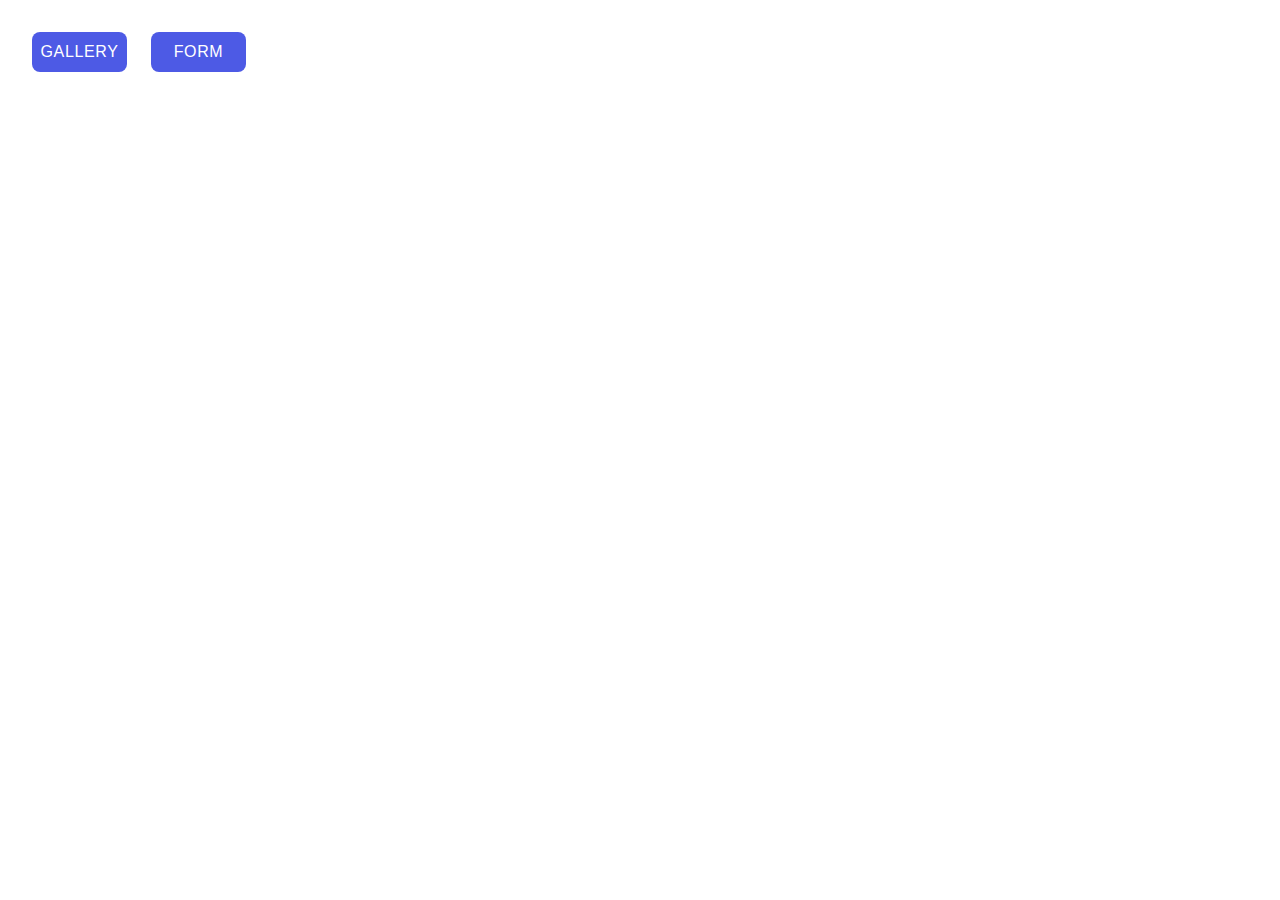
<file: src/index.html>
<!DOCTYPE html>
<html lang="en">
  <head>
    <meta charset="UTF-8" />
    <link rel="icon" type="image/svg+xml" href="/favicon.svg" />
    <meta name="viewport" content="width=device-width, initial-scale=1.0" />
    <title>gellery</title>
    <link rel="stylesheet" href="./css/styles.css" />
  </head>
  <body>
    <nav>
      <ul class="nav-list">
        <li class="list">
          <button class="btn">
            <a href="./1-gallery.html">GALLERY</a>
          </button>
        </li>
        <li class="list">
          <button class="btn">
            <a href="./2-form.html">FORM</a>
          </button>
        </li>
      </ul>
    </nav>
  </body>
</html>
</file>
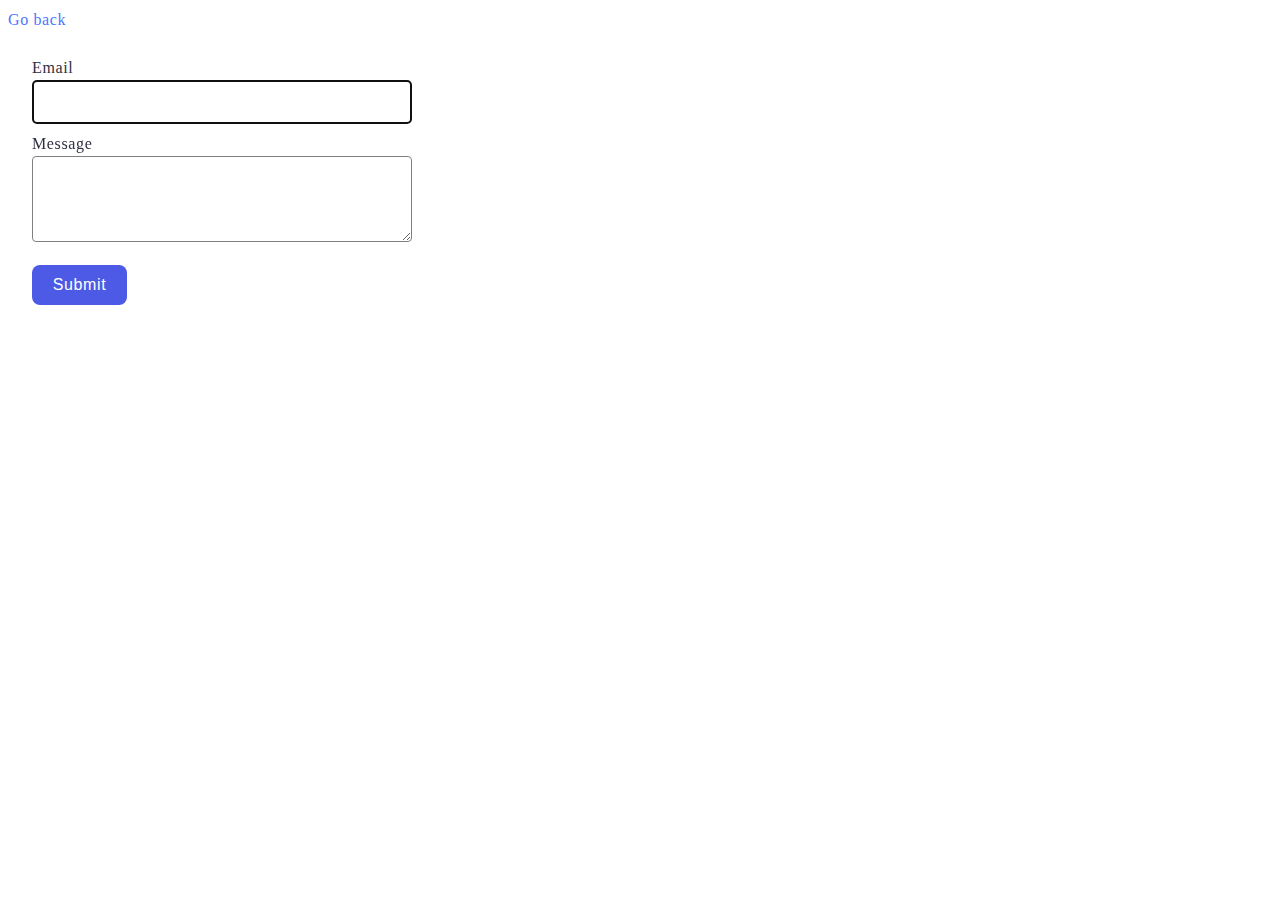
<file: src/2-form.html>
<!DOCTYPE html>
<html lang="en">
  <head>
    <meta charset="UTF-8" />
    <meta http-equiv="X-UA-Compatible" content="IE=edge" />
    <meta name="viewport" content="width=device-width, initial-scale=1.0" />
    <title>form</title>
    <link rel="stylesheet" href="./css/styles.css" />
  </head>
  <body>
    <p class="go-back"><a href="./index.html">Go back</a></p>

    <form class="feedback-form" autocomplete="off">
      <label class="label">
        Email
        <input class="input" type="email" name="email" autofocus />
      </label>
      <label class="label">
        Message
        <textarea class="input textarea" name="message" rows="8"></textarea>
      </label>
      <button class="btn" type="submit">Submit</button>
    </form>

    <script type="module"  src="./js/2-form.js"></script>
  </body>
</html>
</file>
<file: src/css/styles.css>
h1,
h2,
h3,
h4,
h5,
h6,
p {
  margin: 0;
}

p:last-child {
  margin-bottom: 0;
}

ul,
li {
  margin: 0;
  padding: 0;
  list-style: none;
}

a {
  color: currentColor;
  text-decoration: none;
}

button {
  cursor: pointer;
}

img {
  display: block;
  max-width: 100%;
  width: 360px;
  height: 200px;
}
.nav-list {
  margin: 24px;
  display: flex;
  gap: 24px;
}
.btn {
  width: 95px;
  height: 40px;
  display: flex;
  justify-content: center;
  align-items: center;

  font-size: 16px;
  font-weight: 500;
  line-height: 1.5;
  letter-spacing: 0.04em;
  color: #ffffff;

  cursor: pointer;
  background-color: #4d5ae5;
  border: none;
  border-radius: 8px;

  margin-top: 8px;
}
.btn:hover,
.btn:focus {
  background-color: #6c8cff;
}
.list,
.go-back {
  font-weight: 500;
  font-size: 16px;
  line-height: 1.5;
  letter-spacing: 0.04em;
  color: #4e75ff;
}
/* gallery */
.gallery {
  display: flex;
  justify-content: center;
  gap: 24px;
  flex-wrap: wrap;

  margin-top: 24px;
}
.sl-wrapper {
  background: rgba(46, 47, 66, 0.8);
}
.simple-lightbox div.sl-counter {
  color: #ffff;
}
.sl-wrapper .sl-navigation button.sl-prev {
  color: #ffff;
}
.sl-wrapper .sl-navigation button.sl-next {
  color: #ffff;
}
.sl-wrapper button.sl-close {
  color: #ffff;
}
/* form */
.feedback-form {
  margin: 24px;

  display: flex;
  align-items: flex-start;
  justify-content: flex-start;
  flex-direction: column;
  gap: 8px;

  width: 360px;
  height: auto;
}
.label {
  font-weight: 400;
  font-size: 16px;
  line-height: 1.5;
  letter-spacing: 0.04em;
  color: #2e2f42;
}
.input {
  border: 1px solid #808080;
  border-radius: 4px;
  width: 360px;
  height: 40px;

  font-weight: 400;
  font-size: 16px;
  line-height: 1.5;
  letter-spacing: 0.04em;
  color: #2e2f42;

  padding-left: 16px;
}
.input:hover,
.input:focus {
  border-color: black;
}
.textarea {
  min-height: 80px;
}
</file>
